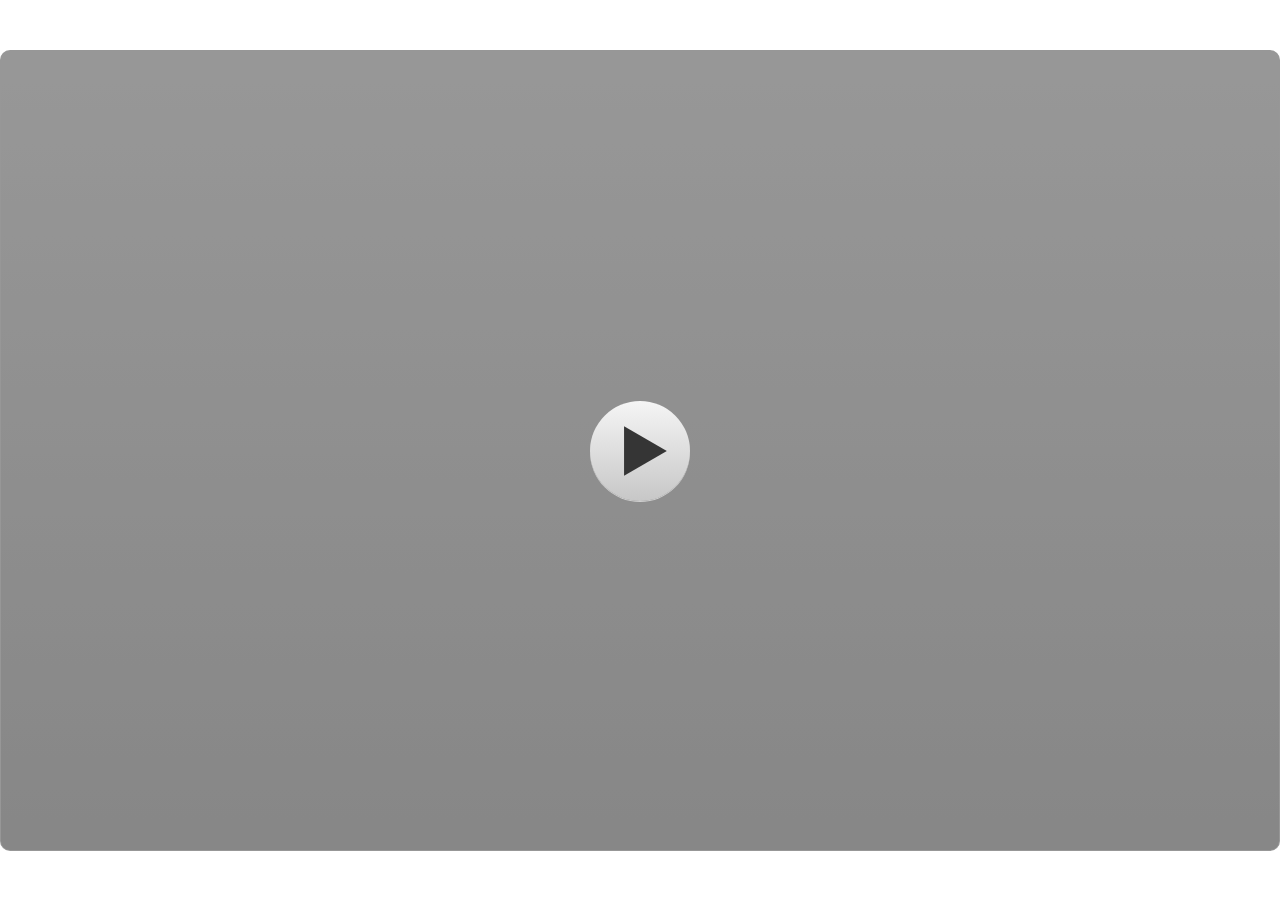
<file: story_html5.html>
<!DOCTYPE html>
<html lang="id-ID">
<head>
  <meta charset="utf-8">
  <!-- Created using Storyline 3 - http://www.articulate.com  -->
  <!-- version: 3.10.22406.0 -->
  <title>MPI_BMC_AS3_NEW</title>
  <meta http-equiv="x-ua-compatible" content="IE=edge" />
  <meta name="viewport" content="width=device-width, initial-scale=1.0, user-scalable=no, shrink-to-fit=no, minimal-ui" />
  <meta name="apple-mobile-web-app-capable" content="yes" />
  <style>
    html, body { height: 100%; padding: 0; margin: 0 }
    #app { height: 100%; width: 100%; }
  </style>
  
  <script>window.THREE = { };</script>
</head>
<body style="background: #FFFFFF" class="cs-HTML theme-classic">
  <!-- 360 -->
  <script>!function(e){function n(e,i){return e.test(i)}function i(e){var i=e||navigator.userAgent,o=i.split("[FBAN");if(void 0!==o[1]&&(i=o[0]),this.apple={phone:n(t,i),ipod:n(d,i),tablet:!n(t,i)&&n(s,i),device:n(t,i)||n(d,i)||n(s,i)},this.amazon={phone:n(h,i),tablet:!n(h,i)&&n(a,i),device:n(h,i)||n(a,i)},this.android={phone:n(h,i)||n(b,i),tablet:!n(h,i)&&!n(b,i)&&(n(a,i)||n(r,i)),device:n(h,i)||n(a,i)||n(b,i)||n(r,i)},this.windows={phone:n(l,i),tablet:n(p,i),device:n(l,i)||n(p,i)},this.other={blackberry:n(f,i),blackberry10:n(u,i),opera:n(c,i),firefox:n(A,i),chrome:n(w,i),device:n(f,i)||n(u,i)||n(c,i)||n(A,i)||n(w,i)},this.seven_inch=n(v,i),this.any=this.apple.device||this.android.device||this.windows.device||this.other.device||this.seven_inch,this.phone=this.apple.phone||this.android.phone||this.windows.phone,this.tablet=this.apple.tablet||this.android.tablet||this.windows.tablet,"undefined"==typeof window)return this}function o(){var e=new i;return e.Class=i,e}var t=/iPhone/i,d=/iPod/i,s=/iPad/i,b=/(?=.*\bAndroid\b)(?=.*\bMobile\b)/i,r=/Android/i,h=/(?=.*\bAndroid\b)(?=.*\bSD4930UR\b)/i,a=/(?=.*\bAndroid\b)(?=.*\b(?:KFOT|KFTT|KFJWI|KFJWA|KFSOWI|KFTHWI|KFTHWA|KFAPWI|KFAPWA|KFARWI|KFASWI|KFSAWI|KFSAWA)\b)/i,l=/IEMobile/i,p=/(?=.*\bWindows\b)(?=.*\bARM\b)/i,f=/BlackBerry/i,u=/BB10/i,c=/Opera Mini/i,w=/(CriOS|Chrome)(?=.*\bMobile\b)/i,A=/(?=.*\bFirefox\b)(?=.*\bMobile\b)/i,v=new RegExp("(?:Nexus 7|BNTV250|Kindle Fire|Silk|GT-P1000)","i");"undefined"!=typeof module&&module.exports&&"undefined"==typeof window?module.exports=i:"undefined"!=typeof module&&module.exports&&"undefined"!=typeof window?module.exports=o():"function"==typeof define&&define.amd?define("isMobile",[],e.isMobile=o()):e.isMobile=o()}(this);
    window.isMobile.apple.tablet = window.isMobile.apple.tablet ||
      (navigator.platform === 'MacIntel' && navigator.maxTouchPoints > 1);
    window.isMobile.apple.device = window.isMobile.apple.device || window.isMobile.apple.tablet;
    window.isMobile.tablet = window.isMobile.tablet || window.isMobile.apple.tablet;
    window.isMobile.any = window.isMobile.any || window.isMobile.apple.tablet;
  </script>

  <div id="focus-sink" aria-hidden="true" tabIndex=-1"></div>

  <div id="preso"></div>
  <script>
    window.DS = {};
    window.globals = {
      DATA_PATH_BASE: '',
      HAS_FRAME: true,
      HAS_SLIDE: true,

      lmsPresent: false,
      tinCanPresent: false,
      cmi5Present: false,
      aoSupport: false,
      scale: 'show all',
      captureRc: false,
      browserSize: 'optimal',
      bgColor: '#FFFFFF',
      features: '',
      themeName: 'classic',
      preloaderColor: '#FFFFFF',
      suppressAnalytics: false,
      productChannel: 'perpetual',
      publishSource: 'storyline',
      aid: '',
      cid: '371631bf-5d5f-48f6-bac0-808bf06787be',
      playerVersion: '3.10.22406.0',
      maxIosVideoElements: 5,

      
      parseParams: function(qs) {
        if (window.globals.parsedParams != null) {
          return window.globals.parsedParams;
        }
        qs = (qs || window.location.search.substr(1)).split('+').join(' ');
        var params = {},
            tokens,
            re = /[?&]?([^=]+)=([^&]*)/g;

        while (tokens = re.exec(qs)) {
          params[decodeURIComponent(tokens[1]).trim()] =
            decodeURIComponent(tokens[2]).trim();
        }
        window.globals.parsedParams = params;
        return params;
      }

    };

    (function() {

      var classTypes = [ 'desktop', 'mobile', 'phone', 'tablet' ];

      var addDeviceClasses = function(prefix, testObj) {
        var curr, i;
        for (i = 0; i < classTypes.length; i++) {
          curr = classTypes[i];
          if (testObj[curr]) {
            document.body.classList.add(prefix + curr);
          }
        }
      };

      var params = window.globals.parseParams(),
          isDevicePreview = params.devicepreview === '1',
          isPhoneOverride = params.deviceType === 'phone' || (isDevicePreview && params.phone == '1'),
          isTabletOverride = (params.deviceType === 'tablet' || isDevicePreview) && !isPhoneOverride,
          isMobileOverride = isPhoneOverride || isTabletOverride;

      var deviceView = {
        desktop: !window.isMobile.any && !isMobileOverride,
        mobile: window.isMobile.any || isMobileOverride,
        phone: isPhoneOverride || (window.isMobile.phone && !isTabletOverride),
        tablet: isTabletOverride || window.isMobile.tablet
      };

      window.globals.deviceView = deviceView;
      window.isMobile.desktop = !window.isMobile.any;
      window.isMobile.mobile = window.isMobile.any;

      addDeviceClasses('view-', deviceView);

    })();
  </script>
  
  <script src='story_content/user.js' type=text/javascript></script>
  <div class="slide-loader"></div>

  <script type="text/javascript">
    if (window.globals.deviceView.isMobile) { var doc = document, loader = doc.body.querySelector('.slide-loader'); [ 1, 2, 3 ].forEach(function(n) { var d = doc.createElement('div'); d.style.backgroundColor = window.globals.preloaderColor; d.classList.add('mobile-loader-dot'); d.classList.add('dot' + n); loader.appendChild(d); }); }
  </script>

  <div class="mobile-load-title-overlay" style="display: none">
    <div class="mobile-load-title">MPI_BMC_AS3_NEW</div>
  </div>

  <div class="mobile-chrome-warning"></div>

  <script>
    
    if (window.autoSpider && window.vInterfaceObject) {
      document.querySelector('.mobile-load-title-overlay').style.display = 'none';
    }
  </script>

  

  <link rel="stylesheet" href="html5/data/css/output.min.css" data-noprefix />
</body>
<script src="html5/lib/scripts/ds-bootstrap.min.js"></script>
</html>
</file>
<file: html5/data/css/output.min.css>
@font-face {
  font-family: 'Open SansBold CharsBoldA9BCB762';
  src: url('[data-uri]');
  font-style: normal;
  font-weight: normal;
}
@font-face {
  font-family: 'Open Sans Charset1_ 5tI43A74819';
  src: url('[data-uri]');
  font-style: normal;
  font-weight: normal;
}
@font-face {
  font-family: 'Century Gothic Charset1A3056E38';
  src: url('[data-uri]');
  font-style: normal;
  font-weight: normal;
}
@font-face {
  font-family: 'Open Sans Charset0_v9TY33EDE6F2';
  src: url('[data-uri]');
  font-style: normal;
  font-weight: normal;
}
.cs-npnxnanbnsnfns00000000001 .cs-infopanel  {
  box-shadow: 0 1px 0 rgba(184, 184, 184, 1);
  background: rgba(255, 255, 255, 1);
}
.cs-npnxnanbnsnfns00000000001 .cs-infopanel .cs-link {
  color: rgba(124, 34, 128, 1);
}
.cs-npnxnanbnsnfns00000000001 .cs-infopanel .cs-link:hover {
  color: rgba(0, 0, 238, 1);
}
.cs-npnxnanbnsnfns00000000001 .cs-infopanel .cs-name {
  color: rgba(68, 68, 68, 1);
}
.cs-npnxnanbnsnfns00000000001 .cs-infopanel .cs-title {
  color: rgba(153, 153, 153, 1);
}
.cs-npnxnanbnsnfns00000000001 .cs-infopanelpopup  {
  box-shadow: 0 1px 0 rgba(184, 184, 184, 1);
  background: linear-gradient(180deg, rgba(233, 233, 233, 1) 0%, rgba(207, 207, 207, 1) 100%);
}
.cs-npnxnanbnsnfns00000000001 .cs-infopanelpopup .cs-link {
  color: rgba(124, 34, 128, 1);
}
.cs-npnxnanbnsnfns00000000001 .cs-infopanelpopup .cs-link:hover {
  color: rgba(0, 0, 238, 1);
}
.cs-npnxnanbnsnfns00000000001 .cs-infopanelpopup .cs-name {
  color: rgba(68, 68, 68, 1);
}
.cs-npnxnanbnsnfns00000000001 .cs-infopanelpopup .cs-bio {
  color: rgba(153, 153, 153, 1);
}
.cs-npnxnanbnsnfns00000000001 .cs-timer  {
  color: rgba(85, 85, 85, 1);
}
.cs-npnxnanbnsnfns00000000001 .cs-duration stop:first-child {
  stop-color: rgba(0, 215, 255, 1);
}
.cs-npnxnanbnsnfns00000000001 .cs-duration stop:last-child {
  stop-color: rgba(0, 171, 255, 1);
}
.cs-npnxnanbnsnfns00000000001 .cs-elapsed stop:first-child {
  stop-color: rgba(254, 227, 71, 1);
}
.cs-npnxnanbnsnfns00000000001 .cs-elapsed stop:last-child {
  stop-color: rgba(252, 204, 42, 1);
}
.cs-npnxnanbnsnfns00000000001 .cs-timer .cs-pie .cs-innerstroke {
  stroke: rgba(199, 199, 199, 1);
}
.cs-npnxnanbnsnfns00000000001 .cs-timer .cs-pie .cs-innerborder {
  stroke: rgba(255, 255, 255, 1);
}
.cs-npnxnanbnsnfns00000000001 .cs-window  {
  box-shadow: 0 8px 5px rgba(0, 0, 0, 0.2);
  border-color: rgba(234, 234, 234, 1);
  background: rgba(243, 243, 243, 1);
  color: rgba(85, 85, 85, 1);
}
.cs-npnxnanbnsnfns00000000001 .cs-window .cs-diva {
  border-color: rgba(247, 247, 247, 1);
}
.cs-npnxnanbnsnfns00000000001 .cs-window .cs-divb {
  border-color: rgba(211, 211, 211, 1);
}
.cs-npnxnanbnsnfns00000000001 .cs-editor .cs-editor-slide {
  color: rgba(85, 85, 85, 1);
}
.cs-npnxnanbnsnfns00000000001 .cs-editor .cs-editor-html {
  color: rgba(68, 68, 68, 1);
}
.cs-npnxnanbnsnfns00000000001 .cs-editor .cs-editor-button {
  text-shadow: 0 1px 0 rgba(240, 240, 240, 1);
  color: rgba(53, 53, 53, 1);
  border-color: rgba(177, 177, 177, 1);
  background: linear-gradient(180deg, rgba(245, 245, 245, 1) 0%, rgba(199, 199, 199, 1) 100%);
}
.cs-npnxnanbnsnfns00000000001 .cs-editor .cs-editor-button:hover {
  background: linear-gradient(180deg, rgba(242, 242, 242, 1) 0%, rgba(175, 175, 175, 1) 100%);
}
.cs-npnxnanbnsnfns00000000001 .cs-editor .cs-editor-button:active {
  background: linear-gradient(180deg, rgba(199, 199, 199, 1) 0%, rgba(244, 244, 244, 1) 100%);
}
.cs-npnxnanbnsnfns00000000001 .cs-listitem  {
  color: rgba(53, 53, 53, 1);
  border-color: rgba(223, 223, 223, 1);
}
.cs-npnxnanbnsnfns00000000001 .cs-listitem.cs-viewed {
  color: rgba(144, 144, 144, 1);
}
.cs-npnxnanbnsnfns00000000001 .cs-listitem.cs-selected {
  color: rgba(53, 53, 53, 1);
  background: rgba(192, 226, 241, 1);
}
.cs-npnxnanbnsnfns00000000001 .cs-listitem.cs-selected:hover {
  background: rgba(192, 226, 241, 1);
}
.cs-npnxnanbnsnfns00000000001 .cs-listitem.cs-selected.hover {
  background: rgba(192, 226, 241, 1);
}
.cs-npnxnanbnsnfns00000000001 .cs-listitem.cs-selected:focus {
  background: rgba(192, 226, 241, 1);
}
.cs-npnxnanbnsnfns00000000001 .cs-listitem .cs-icon-carrot {
  fill: rgba(53, 53, 53, 1);
}
.cs-npnxnanbnsnfns00000000001 .cs-listitem .cs-icon-carrot .cs-shadow {
  fill: rgba(255, 255, 255, 1);
}
.cs-npnxnanbnsnfns00000000001 .cs-listitem:hover {
  background: rgba(230, 230, 230, 1);
}
.cs-npnxnanbnsnfns00000000001 .cs-listitem.hover {
  background: rgba(230, 230, 230, 1);
}
.cs-npnxnanbnsnfns00000000001 .cs-listitem:focus {
  background: rgba(230, 230, 230, 1);
}
.cs-npnxnanbnsnfns00000000001 .cs-glossary  {
  color: rgba(53, 53, 53, 1);
}
.cs-npnxnanbnsnfns00000000001 .cs-glossary .cs-scrolling-panel {
  background: rgba(231, 231, 231, 1);
}
.cs-npnxnanbnsnfns00000000001 .cs-glossary .cs-term.cs-selected .cs-choice-list-trigger {
  color: rgba(53, 53, 53, 1);
  background: rgba(192, 226, 241, 1);
}
.cs-npnxnanbnsnfns00000000001 .cs-glossary .cs-term.cs-selected .cs-choice-list-trigger:focus {
  color: rgba(53, 53, 53, 1);
  background: rgba(192, 226, 241, 1);
}
.cs-npnxnanbnsnfns00000000001 .cs-glossary .cs-term:hover .cs-choice-list-trigger {
  background: rgba(230, 230, 230, 1);
}
.cs-npnxnanbnsnfns00000000001 .cs-glossary .cs-term.hover .cs-choice-list-trigger {
  background: rgba(230, 230, 230, 1);
}
.cs-npnxnanbnsnfns00000000001 .cs-glossary .cs-term .cs-choice-list-trigger:focus {
  background: rgba(230, 230, 230, 1);
}
.cs-npnxnanbnsnfns00000000001 .cs-glossary .cs-diva {
  border-color: rgba(226, 226, 226, 1);
}
.cs-npnxnanbnsnfns00000000001 .cs-glossary .cs-divb {
  border-color: rgba(226, 226, 226, 1);
}
.cs-npnxnanbnsnfns00000000001 .cs-glossary .cs-divc {
  border-color: rgba(250, 250, 250, 1);
}
.cs-npnxnanbnsnfns00000000001 .cs-glossary .cs-heading {
  color: rgba(68, 68, 68, 1);
}
.cs-npnxnanbnsnfns00000000001 .cs-resource .cs-separator {
  border-color: rgba(224, 224, 224, 1);
}
.cs-npnxnanbnsnfns00000000001 .cs-outline  {
  color: rgba(68, 68, 68, 1);
}
.cs-npnxnanbnsnfns00000000001 .cs-outline .cs-diva {
  border-color: rgba(198, 198, 198, 1);
}
.cs-npnxnanbnsnfns00000000001 .cs-outline .cs-divb {
  border-color: rgba(249, 249, 249, 1);
}
.cs-npnxnanbnsnfns00000000001 .cs-outline .cs-divc {
  border-color: rgba(225, 225, 225, 1);
}
.cs-npnxnanbnsnfns00000000001 .cs-outline .cs-search-filter:hover {
  color: rgba(0, 0, 238, 1);
}
.cs-npnxnanbnsnfns00000000001 .cs-outline .cs-search-filter.hover {
  color: rgba(0, 0, 238, 1);
}
.cs-npnxnanbnsnfns00000000001 .cs-transcript  {
  color: rgba(68, 68, 68, 1);
}
.cs-npnxnanbnsnfns00000000001 .cs-transcript .cs-div {
  border-color: rgba(225, 225, 225, 1);
}
.cs-npnxnanbnsnfns00000000001 .cs-tabs:not(.topmenu-item) {
  color: rgba(85, 85, 85, 1);
}
.cs-npnxnanbnsnfns00000000001 .cs-tabs .cs-inner-button:not(.topmenu-item) {
  text-shadow: 0 1px 0 rgba(240, 240, 240, 1);
}
.cs-npnxnanbnsnfns00000000001 .cs-tabs:hover:not(.topmenu-item) {
  color: rgba(51, 51, 51, 1);
}
.cs-npnxnanbnsnfns00000000001 .cs-tabs.cs-selected {
  background: rgba(243, 243, 243, 1);
  color: rgba(51, 51, 51, 1);
}
.cs-npnxnanbnsnfns00000000001 .cs-seekcontrol  {
  background: linear-gradient(180deg, rgba(245, 245, 245, 1) 0%, rgba(199, 199, 199, 1) 100%);
  border-color: rgba(177, 177, 177, 1);
}
.cs-npnxnanbnsnfns00000000001 .cs-seekcontrol .cs-button:hover .cs-icon {
  fill: rgba(85, 85, 85, 1);
}
.cs-npnxnanbnsnfns00000000001 .cs-seekcontrol .cs-button.hover .cs-icon {
  fill: rgba(85, 85, 85, 1);
}
.cs-npnxnanbnsnfns00000000001 .cs-seekcontrol .cs-button .cs-icon-shadow {
  fill: rgba(240, 240, 240, 1);
}
.cs-npnxnanbnsnfns00000000001 .cs-seekcontrol .cs-button .cs-icon {
  fill: rgba(45, 45, 45, 1);
}
.cs-npnxnanbnsnfns00000000001 .cs-seekcontrol .cs-seek .cs-fill {
  background: rgba(255, 255, 255, 1);
}
.cs-npnxnanbnsnfns00000000001 .cs-seekcontrol .cs-seek {
  background: rgba(231, 231, 231, 1);
  border-color: rgba(184, 184, 184, 1);
}
.cs-npnxnanbnsnfns00000000001 .cs-searchinput .cs-input {
  color: rgba(138, 138, 138, 1);
  border-color: rgba(173, 173, 173, 1);
  background: rgba(223, 223, 223, 1);
}
.cs-npnxnanbnsnfns00000000001 .cs-searchinput .cs-input:focus {
  color: rgba(51, 51, 51, 1);
  background: rgba(250, 250, 250, 1);
}
.cs-npnxnanbnsnfns00000000001 .cs-searchinput .cs-input:hover {
  box-shadow: inset 0 0 1px 0 rgba(107, 248, 255, 1);
}
.cs-npnxnanbnsnfns00000000001 .cs-searchinput .cs-input.hover {
  box-shadow: inset 0 0 1px 0 rgba(107, 248, 255, 1);
}
.cs-npnxnanbnsnfns00000000001 .cs-searchinput .cs-button .cs-icon {
  fill: rgba(138, 138, 138, 1);
}
.cs-npnxnanbnsnfns00000000001 .cs-searchinput .cs-button:hover {
  fill: linear-gradient(180deg, rgba(245, 245, 245, 1) 0%, rgba(199, 199, 199, 1) 100%);
}
.cs-npnxnanbnsnfns00000000001 .cs-searchinput .cs-button.hover {
  fill: linear-gradient(180deg, rgba(245, 245, 245, 1) 0%, rgba(199, 199, 199, 1) 100%);
}
.cs-npnxnanbnsnfns00000000001 .cs-menu  {
  box-shadow: 0 1px 0 rgba(184, 184, 184, 1);
  background: rgba(243, 243, 243, 1);
}
.cs-npnxnanbnsnfns00000000001 .cs-topmenu-item.active .cs-tab {
  background: rgba(243, 243, 243, 1);
}
.cs-npnxnanbnsnfns00000000001 .cs-logo  {
  box-shadow: 0 1px 0 rgba(184, 184, 184, 1);
  background: rgba(255, 255, 255, 1);
}
.cs-npnxnanbnsnfns00000000001 .cs-checkbox  {
  color: rgba(68, 68, 68, 1);
}
.cs-npnxnanbnsnfns00000000001 .cs-checkbox:hover {
  border-color: rgba(107, 248, 255, 1);
}
.cs-npnxnanbnsnfns00000000001 .cs-checkbox.hover {
  border-color: rgba(107, 248, 255, 1);
}
.cs-npnxnanbnsnfns00000000001 .cs-checkbox .cs-box {
  color: rgba(255, 255, 255, 1);
  border-color: rgba(184, 184, 184, 1);
}
.cs-npnxnanbnsnfns00000000001 .cs-checkbox .cs-box:checked::after {
  color: rgba(51, 204, 0, 1);
}
.cs-npnxnanbnsnfns00000000001 .cs-button  {
  text-shadow: 0 1px 0 rgba(240, 240, 240, 1);
  color: rgba(53, 53, 53, 1);
  border-color: rgba(177, 177, 177, 1);
  background: linear-gradient(180deg, rgba(245, 245, 245, 1) 0%, rgba(199, 199, 199, 1) 100%);
  box-shadow: 0 1px 0 rgba(207, 207, 207, 1);
}
.cs-npnxnanbnsnfns00000000001 .cs-button .cs-icon {
  fill: rgba(53, 53, 53, 1);
}
.cs-npnxnanbnsnfns00000000001 .cs-button .cs-icon-shadow {
  fill: rgba(240, 240, 240, 1);
}
.cs-npnxnanbnsnfns00000000001 .cs-button:hover {
  background: linear-gradient(180deg, rgba(242, 242, 242, 1) 0%, rgba(175, 175, 175, 1) 100%);
}
.cs-npnxnanbnsnfns00000000001 .cs-button.hover {
  background: linear-gradient(180deg, rgba(242, 242, 242, 1) 0%, rgba(175, 175, 175, 1) 100%);
}
.cs-npnxnanbnsnfns00000000001 .cs-button:active {
  background: linear-gradient(180deg, rgba(199, 199, 199, 1) 0%, rgba(244, 244, 244, 1) 100%);
}
.cs-npnxnanbnsnfns00000000001 .cs-button.cs-disabled:hover {
  background: linear-gradient(180deg, rgba(245, 245, 245, 1) 0%, rgba(199, 199, 199, 1) 100%);
}
.cs-npnxnanbnsnfns00000000001 .cs-button.cs-disabled.hover {
  background: linear-gradient(180deg, rgba(245, 245, 245, 1) 0%, rgba(199, 199, 199, 1) 100%);
}
.cs-npnxnanbnsnfns00000000001 .cs-button.cs-disabled:active {
  background: linear-gradient(180deg, rgba(245, 245, 245, 1) 0%, rgba(199, 199, 199, 1) 100%);
}
.cs-npnxnanbnsnfns00000000001 .cs-button.cs-volume:hover {
  background: linear-gradient(180deg, rgba(245, 245, 245, 1) 0%, rgba(199, 199, 199, 1) 100%);
}
.cs-npnxnanbnsnfns00000000001 .cs-button.cs-volume.hover {
  background: linear-gradient(180deg, rgba(245, 245, 245, 1) 0%, rgba(199, 199, 199, 1) 100%);
}
.cs-npnxnanbnsnfns00000000001 .cs-button.cs-volume:active {
  background: linear-gradient(180deg, rgba(245, 245, 245, 1) 0%, rgba(199, 199, 199, 1) 100%);
}
.cs-npnxnanbnsnfns00000000001.cs-base  {
  color: rgba(85, 85, 85, 1);
  border-color: rgba(233, 233, 233, 1);
  background: linear-gradient(180deg, rgba(233, 233, 233, 1) 0%, rgba(207, 207, 207, 1) 100%);
}
.cs-npnxnanbnsnfns00000000001.cs-base .cs-separator .cs-diva {
  background: rgba(211, 211, 211, 1);
}
.cs-npnxnanbnsnfns00000000001.cs-base .cs-separator .cs-divb {
  background: rgba(247, 247, 247, 1);
}
.cs-npnxnanbnsnfns00000000001.cs-base .cs-topmenu-item.active .cs-tab {
  border-color: rgba(211, 211, 211, 1);
}
.cs-npnxnanbnsnfns00000000001.cs-base .cs-topmenu-item.active .cs-panel {
  border-color: rgba(211, 211, 211, 1);
}
.cs-npnxnanbnsnfns00000000001.cs-base .cs-left {
  background: linear-gradient(180deg, rgba(219, 219, 219, 1) 0%, rgba(195, 195, 195, 1) 100%);
}
.cs-npnxnanbnsnfns00000000001.cs-base .cs-area-primary .cs-slide-container {
  background: linear-gradient(180deg, rgba(233, 233, 233, 1) 0%, rgba(207, 207, 207, 1) 100%);
}
.cs-npnxnanbnsnfns00000000001 .cs-volume::-moz-range-thumb {
  border-color: rgba(165, 165, 165, 1);
  box-shadow: inset 0 0 1px 0 rgba(212, 212, 212, 1);
  background: rgba(200, 200, 200, 1);
}
.cs-npnxnanbnsnfns00000000001 .cs-volume::-ms-thumb {
  border-color: rgba(165, 165, 165, 1);
  box-shadow: inset 0 0 1px 0 rgba(212, 212, 212, 1);
  background: rgba(200, 200, 200, 1);
}
.cs-npnxnanbnsnfns00000000001 .cs-volume::-webkit-slider-thumb {
  border-color: rgba(165, 165, 165, 1);
  box-shadow: inset 0 0 1px 0 rgba(212, 212, 212, 1);
  background: rgba(200, 200, 200, 1);
}
.cs-npnxnanbnsnfns00000000001 .cs-volume::-moz-range-track {
  border-color: rgba(242, 242, 242, 1);
  background: linear-gradient(180deg, rgba(188, 188, 188, 1) 0%, rgba(188, 188, 188, 1) 50.196%, rgba(195, 195, 195, 1) 100%);
}
.cs-npnxnanbnsnfns00000000001 .cs-volume::-ms-track {
  border-color: rgba(242, 242, 242, 1);
  background: linear-gradient(180deg, rgba(188, 188, 188, 1) 0%, rgba(188, 188, 188, 1) 50.196%, rgba(195, 195, 195, 1) 100%);
}
.cs-npnxnanbnsnfns00000000001 .cs-volume::-webkit-slider-runnable-track {
  border-color: rgba(242, 242, 242, 1);
  background: linear-gradient(180deg, rgba(188, 188, 188, 1) 0%, rgba(188, 188, 188, 1) 50.196%, rgba(195, 195, 195, 1) 100%);
}
body.show-focus .tab-focus-box {
  border-color: rgba(255, 255, 0, 1);
}
.skipnav {
  border-color: rgba(255, 255, 0, 1);
}
.fn-npnxnanbsnfns00000000001 {
  font-family: 'Open SansD6FFC9F9';
  -webkit-font-variant-ligatures: no-common-ligatures;
  font-variant-ligatures: no-common-ligatures;
}
.fn-pxabnsnfns00000000001 {
  font-family: 'Open SansD6FFC9F9';
  -webkit-font-variant-ligatures: no-common-ligatures;
  font-variant-ligatures: no-common-ligatures;
}
.fn-npxnabnsnfns00000000001 {
  font-family: 'Open SansD6FFC9F9';
  -webkit-font-variant-ligatures: no-common-ligatures;
  font-variant-ligatures: no-common-ligatures;
}
.fn-npnxnanbnsnfns00000000001 {
  font-family: 'Open SansD6FFC9F9';
  -webkit-font-variant-ligatures: no-common-ligatures;
  font-variant-ligatures: no-common-ligatures;
}
.fn-pxabnsnfns00000000000 {
  font-family: 'Open SansD6FFC9F9';
  -webkit-font-variant-ligatures: no-common-ligatures;
  font-variant-ligatures: no-common-ligatures;
}
@font-face {
  font-family: 'Open SansD6FFC9F9';
  src: url('[data-uri]');
  font-style: normal;
  font-weight: bold;
}
@font-face {
  font-family: 'Open SansD6FFC9F9';
  src: url('[data-uri]');
  font-style: normal;
  font-weight: normal;
}
.cs-InvalidPromptSlide .cs-6GNMxrwCzQV-InvalidPromptSlide-btn0 {
  color: rgba(53, 53, 53, 1);
  border-color: rgba(177, 177, 177, 1);
  background: linear-gradient(180deg, rgba(245, 245, 245, 1) 0%, rgba(199, 199, 199, 1) 100%);
  text-shadow: 0 1px 0 rgba(240, 240, 240, 1);
}
.cs-InvalidPromptSlide .cs-6GNMxrwCzQV-InvalidPromptSlide-btn0 .cs-html {
  color: rgba(68, 68, 68, 1);
}
.cs-InvalidPromptSlide .cs-6GNMxrwCzQV-InvalidPromptSlide-btn0 .cs-slide {
  border-color: rgba(85, 85, 85, 1);
}
.cs-InvalidPromptSlide .cs-6GNMxrwCzQV-InvalidPromptSlide-btn0:hover {
  background: linear-gradient(180deg, rgba(242, 242, 242, 1) 0%, rgba(175, 175, 175, 1) 100%);
}
.cs-InvalidPromptSlide .cs-6GNMxrwCzQV-InvalidPromptSlide-btn0:active {
  background: linear-gradient(180deg, rgba(199, 199, 199, 1) 0%, rgba(244, 244, 244, 1) 100%);
}
.cs-PrintPromptSlide .cs-6GNMxrwCzQV-PrintPromptSlide-btn0 {
  color: rgba(53, 53, 53, 1);
  border-color: rgba(177, 177, 177, 1);
  background: linear-gradient(180deg, rgba(245, 245, 245, 1) 0%, rgba(199, 199, 199, 1) 100%);
  text-shadow: 0 1px 0 rgba(240, 240, 240, 1);
}
.cs-PrintPromptSlide .cs-6GNMxrwCzQV-PrintPromptSlide-btn0 .cs-html {
  color: rgba(68, 68, 68, 1);
}
.cs-PrintPromptSlide .cs-6GNMxrwCzQV-PrintPromptSlide-btn0 .cs-slide {
  border-color: rgba(85, 85, 85, 1);
}
.cs-PrintPromptSlide .cs-6GNMxrwCzQV-PrintPromptSlide-btn0:hover {
  background: linear-gradient(180deg, rgba(242, 242, 242, 1) 0%, rgba(175, 175, 175, 1) 100%);
}
.cs-PrintPromptSlide .cs-6GNMxrwCzQV-PrintPromptSlide-btn0:active {
  background: linear-gradient(180deg, rgba(199, 199, 199, 1) 0%, rgba(244, 244, 244, 1) 100%);
}
.cs-ScrollPromptSlide .cs-6GNMxrwCzQV-ScrollPromptSlide-btn0 {
  color: rgba(53, 53, 53, 1);
  border-color: rgba(177, 177, 177, 1);
  background: linear-gradient(180deg, rgba(245, 245, 245, 1) 0%, rgba(199, 199, 199, 1) 100%);
  text-shadow: 0 1px 0 rgba(240, 240, 240, 1);
}
.cs-ScrollPromptSlide .cs-6GNMxrwCzQV-ScrollPromptSlide-btn0 .cs-html {
  color: rgba(68, 68, 68, 1);
}
.cs-ScrollPromptSlide .cs-6GNMxrwCzQV-ScrollPromptSlide-btn0 .cs-slide {
  border-color: rgba(85, 85, 85, 1);
}
.cs-ScrollPromptSlide .cs-6GNMxrwCzQV-ScrollPromptSlide-btn0:hover {
  background: linear-gradient(180deg, rgba(242, 242, 242, 1) 0%, rgba(175, 175, 175, 1) 100%);
}
.cs-ScrollPromptSlide .cs-6GNMxrwCzQV-ScrollPromptSlide-btn0:active {
  background: linear-gradient(180deg, rgba(199, 199, 199, 1) 0%, rgba(244, 244, 244, 1) 100%);
}
.cs-TimerPromptSlide-6HIXMEp0pFn .cs-6GNMxrwCzQV-TimerPromptSlide-6HIXMEp0pFn-btn0 {
  color: rgba(53, 53, 53, 1);
  border-color: rgba(177, 177, 177, 1);
  background: linear-gradient(180deg, rgba(245, 245, 245, 1) 0%, rgba(199, 199, 199, 1) 100%);
  text-shadow: 0 1px 0 rgba(240, 240, 240, 1);
}
.cs-TimerPromptSlide-6HIXMEp0pFn .cs-6GNMxrwCzQV-TimerPromptSlide-6HIXMEp0pFn-btn0 .cs-html {
  color: rgba(68, 68, 68, 1);
}
.cs-TimerPromptSlide-6HIXMEp0pFn .cs-6GNMxrwCzQV-TimerPromptSlide-6HIXMEp0pFn-btn0 .cs-slide {
  border-color: rgba(85, 85, 85, 1);
}
.cs-TimerPromptSlide-6HIXMEp0pFn .cs-6GNMxrwCzQV-TimerPromptSlide-6HIXMEp0pFn-btn0:hover {
  background: linear-gradient(180deg, rgba(242, 242, 242, 1) 0%, rgba(175, 175, 175, 1) 100%);
}
.cs-TimerPromptSlide-6HIXMEp0pFn .cs-6GNMxrwCzQV-TimerPromptSlide-6HIXMEp0pFn-btn0:active {
  background: linear-gradient(180deg, rgba(199, 199, 199, 1) 0%, rgba(244, 244, 244, 1) 100%);
}
.cs-ResumePromptSlide .cs-6GNMxrwCzQV-ResumePromptSlide-btn0 {
  color: rgba(53, 53, 53, 1);
  border-color: rgba(177, 177, 177, 1);
  background: linear-gradient(180deg, rgba(245, 245, 245, 1) 0%, rgba(199, 199, 199, 1) 100%);
  text-shadow: 0 1px 0 rgba(240, 240, 240, 1);
}
.cs-ResumePromptSlide .cs-6GNMxrwCzQV-ResumePromptSlide-btn0 .cs-html {
  color: rgba(68, 68, 68, 1);
}
.cs-ResumePromptSlide .cs-6GNMxrwCzQV-ResumePromptSlide-btn0 .cs-slide {
  border-color: rgba(85, 85, 85, 1);
}
.cs-ResumePromptSlide .cs-6GNMxrwCzQV-ResumePromptSlide-btn0:hover {
  background: linear-gradient(180deg, rgba(242, 242, 242, 1) 0%, rgba(175, 175, 175, 1) 100%);
}
.cs-ResumePromptSlide .cs-6GNMxrwCzQV-ResumePromptSlide-btn0:active {
  background: linear-gradient(180deg, rgba(199, 199, 199, 1) 0%, rgba(244, 244, 244, 1) 100%);
}
.cs-ResumePromptSlide .cs-6GNMxrwCzQV-ResumePromptSlide-btn1 {
  color: rgba(53, 53, 53, 1);
  border-color: rgba(177, 177, 177, 1);
  background: linear-gradient(180deg, rgba(245, 245, 245, 1) 0%, rgba(199, 199, 199, 1) 100%);
  text-shadow: 0 1px 0 rgba(240, 240, 240, 1);
}
.cs-ResumePromptSlide .cs-6GNMxrwCzQV-ResumePromptSlide-btn1 .cs-html {
  color: rgba(68, 68, 68, 1);
}
.cs-ResumePromptSlide .cs-6GNMxrwCzQV-ResumePromptSlide-btn1 .cs-slide {
  border-color: rgba(85, 85, 85, 1);
}
.cs-ResumePromptSlide .cs-6GNMxrwCzQV-ResumePromptSlide-btn1:hover {
  background: linear-gradient(180deg, rgba(242, 242, 242, 1) 0%, rgba(175, 175, 175, 1) 100%);
}
.cs-ResumePromptSlide .cs-6GNMxrwCzQV-ResumePromptSlide-btn1:active {
  background: linear-gradient(180deg, rgba(199, 199, 199, 1) 0%, rgba(244, 244, 244, 1) 100%);
}
.cs-ExternalInterfaceErrorSlide .cs-buttonOK {
  color: rgba(53, 53, 53, 1);
  border-color: rgba(177, 177, 177, 1);
  background: linear-gradient(180deg, rgba(245, 245, 245, 1) 0%, rgba(199, 199, 199, 1) 100%);
  text-shadow: 0 1px 0 rgba(240, 240, 240, 1);
}
.cs-ExternalInterfaceErrorSlide .cs-buttonOK .cs-html {
  color: rgba(68, 68, 68, 1);
}
.cs-ExternalInterfaceErrorSlide .cs-buttonOK .cs-slide {
  border-color: rgba(85, 85, 85, 1);
}
.cs-ExternalInterfaceErrorSlide .cs-buttonOK:hover {
  background: linear-gradient(180deg, rgba(242, 242, 242, 1) 0%, rgba(175, 175, 175, 1) 100%);
}
.cs-ExternalInterfaceErrorSlide .cs-buttonOK:active {
  background: linear-gradient(180deg, rgba(199, 199, 199, 1) 0%, rgba(244, 244, 244, 1) 100%);
}
</file>
